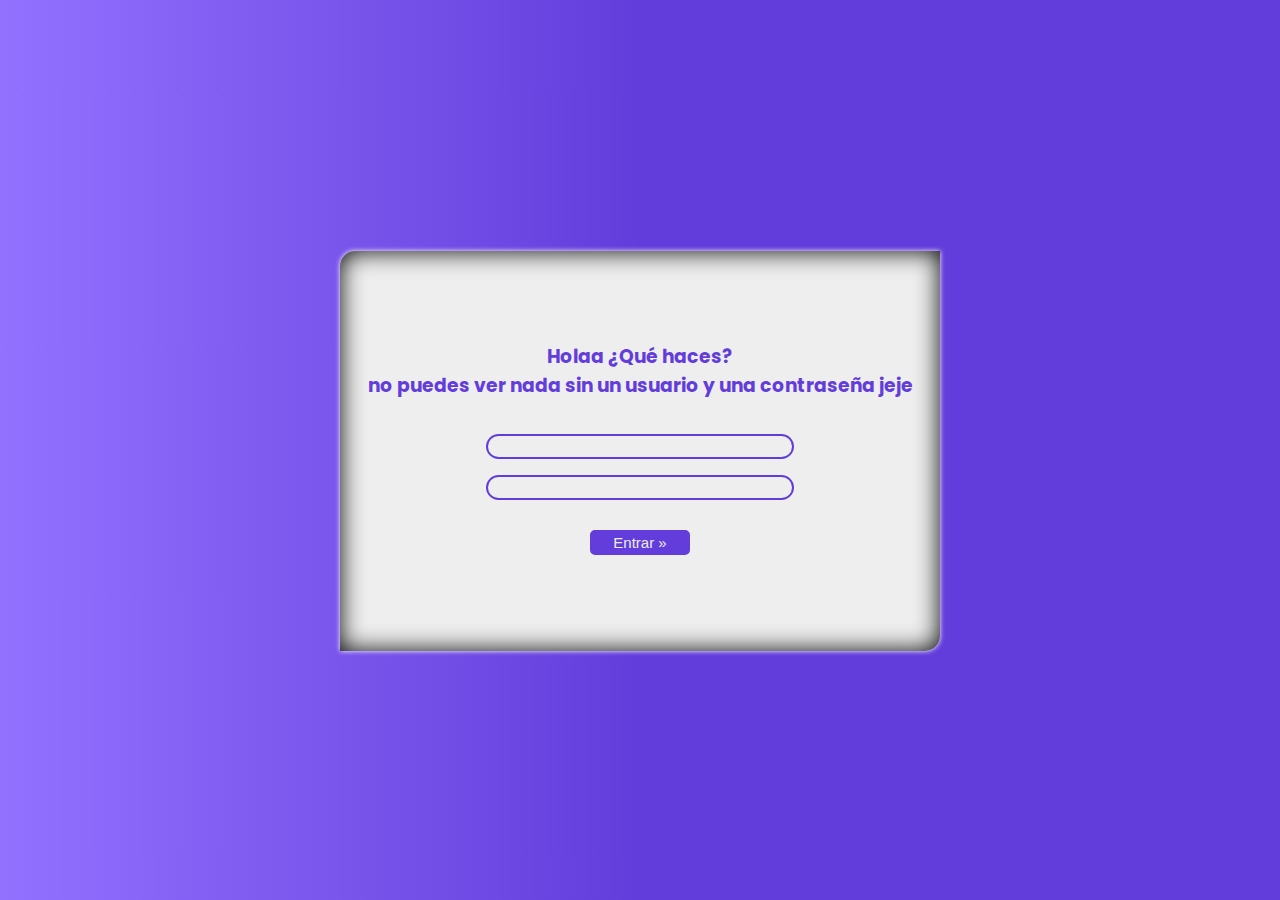
<file: index.html>
<!DOCTYPE html>
<html lang="en">
	<head>
		<meta charset="UTF-8" />
		<meta name="viewport" content="width=device-width, initial-scale=1.0" />
		<title>Autenticación</title>
		<link rel="stylesheet" href="main.css" />
		<link
			rel="stylesheet"
			href="https://cdnjs.cloudflare.com/ajax/libs/font-awesome/6.5.1/css/all.min.css"
			integrity="sha512-DTOQO9RWCH3ppGqcWaEA1BIZOC6xxalwEsw9c2QQeAIftl+Vegovlnee1c9QX4TctnWMn13TZye+giMm8e2LwA=="
			crossorigin="anonymous"
			referrerpolicy="no-referrer"
		/>
		<link rel="shortcut icon" href="./img/icon.svg" type="image/x-icon" />
		<style>
			#navbar h1 {
				-webkit-text-fill-color: transparent;
			}
		</style>
	</head>
	<body>
		<div id="navbar">
			<h1>OUR <span>MOMENTS</span></h1>
		</div>
		<!-- Auth -->
		<div class="auth">
			<div class="content">
				<!-- form -->

				<div class="form">
					<h3 class="f-title">
						Holaa ¿Qué haces? <br />
						no puedes ver nada sin un usuario y una contraseña jeje
					</h3>
					<div action="" id="form">
						<label for="user" class="icn user"
							><i class="fa-solid fa-user"></i
						></label>

						<input type="text" name="user" id="user" />

						<label for="pswrd" class="icn pswrd"
							><i class="fa-solid fa-key"></i
						></label>

						<input type="password" name="pswrd" id="pswrd" placeholder />
						<a href=""></a>
						<button class="btn" id="submit">Entrar »</button>
						<button class="btn-show"><i class="fa-solid fa-eye-slash"></i></button>
					</div>
				</div>
			</div>
		</div>
		<script src="script.js"></script>
		<script>
			localStorage.setItem('isloged', 'false');
		</script>
	</body>
</html>
</file>
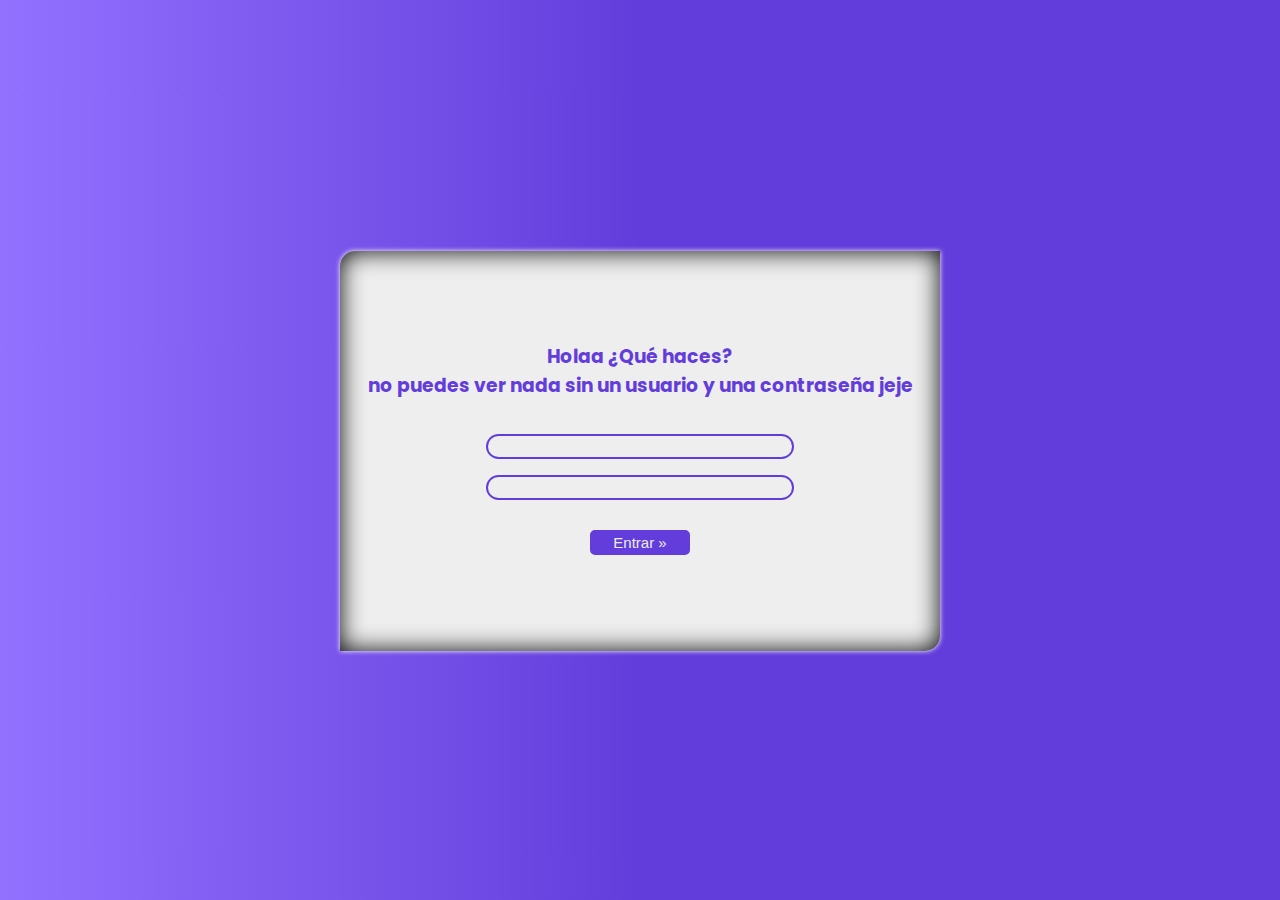
<file: peticion.html>
<!DOCTYPE html>
<html lang="en">
	<head>
		<meta charset="UTF-8" />
		<meta name="viewport" content="width=device-width, initial-scale=1.0" />
		<title>Petición</title>
		<style>
			@import url('https://fonts.googleapis.com/css2?family=Poppins&family=Roboto:wght@300;400;500&display=swap');
			@import url('https://fonts.googleapis.com/css2?family=Oswald:wght@700&display=swap');

			html,
			body {
                background: rgba(99,61,219,1);
                background-image: linear-gradient(90deg, rgba(147,113,255,1) 0%, rgba(99,61,219,1) 50%);
				margin: 0;
				padding: 0;
			}

			.container {
				display: flex;
				position: absolute;
				width: 100%;
				height: 100%;
				flex-flow: column nowrap;
				align-items: center;
				justify-content: center;
				background: linear-gradient(
					90deg,
					rgba(147, 113, 255, 1) 0%,
					rgba(99, 61, 219, 1) 50%
				);
			}

			.container .title {
				font-size: 60px;
				font-family: 'Oswald';
				-webkit-text-fill-color: transparent;
				-webkit-text-stroke: 2px white;
				text-shadow: 0 0 1em white;
                text-align: center;
			}

			.container .buttons {
				margin-top: 50px;
				margin-left: -130px;
			}

			.container .buttons .btn {
				position: absolute;
				padding: 10px 20px;
				font-size: 18px;
				background-color: #7f0000;
				border-radius: 5px;
				border: 2px solid white;
				box-shadow: 0 0 1em white;
				background: none;
				color: white;
				transition: 0.1s;
				cursor: pointer;
			}

			.container .buttons > #btnno {
				margin-left: 70px;
			}
		</style>
		<link rel="shortcut icon" href="./img/icon.svg" type="image/x-icon" />
	</head>
	<body>
		<div class="container">
			<div class="title">Quieres ser mi novia?</div>
			<div class="buttons">
				<button id="btnyes" class="btn">Si</button>
				<button id="btnno" class="btn">No</button>
			</div>
		</div>
		<script>
			var btnno = document.getElementById('btnno');
			var btnyes = document.getElementById('btnyes');
            let isLoged = localStorage.getItem('isloged');
			if(isLoged == 'false' || isLoged == null){
				window.location.href = 'index.html';
			}
			btnno.addEventListener('mouseenter', () => {
				console.log('mouse entrando');
				var pos = coordenadas();
				btnno.style.top = `${pos.posy}px`;
				btnno.style.left = `${pos.posx}px`;
			});

			var coordenadas = () => {
				var ancho = screen.width - 100;
				var alto = screen.height - 200;
				var posx = Math.random() * (ancho);
				var posy = Math.random() * (alto);
				return { posx, posy };
			};

			btnyes.addEventListener('click', () => {
				alert('Ya sabia que, ahora sí, querias ser mi novia 💖');
			});
		</script>
	</body>
</html>
</file>
<file: main.css>
@import url('https://fonts.googleapis.com/css2?family=Poppins&family=Roboto:wght@300;400;500&display=swap');
@import url('https://fonts.googleapis.com/css2?family=Oswald:wght@700&display=swap');

body {
    background: #eee;
    margin: 0;
    padding: 0;
    font-family: 'Poppins', 'Roboto';
}

#navbar {
    display: flex;
    background: linear-gradient(90deg, rgba(147,113,255,1) 0%, rgba(99,61,219,1) 50%);
    color: #eee;
    justify-content: center;
    align-items: center;
    text-align: center;
    position: sticky;
    top: 0;
    z-index: 100
}

.container {
    display: grid;
    grid-template-columns: repeat(4, 1fr);
    margin: 10px 100px;
    gap: 25px;
}

.card {
    width: 250px;
    height: 350px;
    background-color: #ffffff;
opacity: 0.8;
background-size: 20px 20px;
background-image:  repeating-linear-gradient(0deg, #000000, #000000 1px, #ffffff 1px, #ffffff);
    display: flex;
    flex-direction: column;
    align-items: center;
    position: relative;
    box-shadow: 0 0 1em black;
    border-radius: 5px;
    overflow: hidden;
}

.opacar {
    position: absolute;
    background: black;
    width: 100%;
    height: 100%;
    display: none;
    opacity: .5;
    z-index: 2;
}

.card::after {
    content: '';
    width: 15px;
    height: 15px;
    border-radius: 50%;
    background: radial-gradient(circle, rgba(0,0,0,1) 0%, rgba(255,255,255,1) 300%);;
    position: absolute;
    top: 3px;
    z-index: -1;
}

.foto {
    height: 60%;
    margin-top: 20px;
}

.foto img {
    width: 200px;
    box-shadow: 0 5px 5px 0 black;
    border-radius: 5px;
    transition: all .3s;
}

.foto img:hover {
    transform: scale(1.2);
    z-index: 100;
}


.date {
    margin: 0;
    padding: 0;
    font-size: 12px;
    width: 100%;
    background: black;
    color: white;
    height: 100%;
    display: flex;
    justify-content: center;
    align-items: center;;
    
}

.text {
    height: 40%;
    width: 100%;
    display: flex;
    flex-direction: column;
    justify-content: center;
    align-items: center;
    text-align: center;
    background: white;
    transition: all .3s;
}

.title {
    text-align: center;
    font-family: 'Oswald';
    font-size: 30px;
    -webkit-text-fill-color: transparent;
    -webkit-text-stroke: 1.5px #633DDB;
}

.footer {
    background: #633DDB;
    color: #eee;
    text-align: center;
}

.footer a {
    color: rgb(175, 175, 255);
    text-decoration: underline;
}



/* ! Auth ! */

.auth {
    width: 100%;
    height: 100%;
    position: fixed;
    background: linear-gradient(90deg, rgba(147,113,255,1) 0%, rgba(99,61,219,1) 50%);
    z-index: 1000;
}

.content {
    width: 600px;
    height: 400px;
    background: #eee;
    position: relative;
    top: 40%;
    left: 50%;
    transform: translate(-50%, -50%);
    border-radius: 15px 0;
    overflow: hidden;
    box-shadow: inset 0 0 1.5em black, 0 0 5px white;
}

.f-title {
    text-align: center;
    width: 100%;
    color: #633DDB;
}

.form {
    width: 100%;
    height: 100%;
    display: flex;
    flex-direction: column;
    justify-content: center;
    align-items: center;
}

#form {
    width: 500px;
    height: 40%;
    display: flex;
    align-items: center;
    justify-content: center;
    flex-direction: column;
}

#form input {
    background: none;
    border: 2px solid #633DDB;
    border-radius: 15px;
    width: 300px;
    height: 25px;
    text-indent: 30px;
    outline: none;
    color: gray;
    transition: .5s ease-in;
}

#form input:focus {
    border: 2px solid #633DDB;
    box-shadow: 0 0 1em #633DDB;
    color: #633DDB;
    text-shadow: 0 0 2px rgb(112, 174, 255);
}

.icn {
    color: #633DDB;
    position: relative;
    top: 20px;
    left: -135px;
    width: 20px;
    height: 20px;
}

.btn {
    background: #633DDB;
    border: none;
    width: 100px;
    height: 30px;
    color: #eee;
    border-radius: 5px;
    /* overflow: hidden; */
    font-size: 15px;
    border: 2px solid #633DDB;
    margin-top: 30px;
    transition: .5s;
    cursor: pointer;
}

.btn:hover {
    background: #eee;
    color: #633DDB;
    box-shadow: 0 0 10px #633DDB;
    
}

.btn-show {
    width: 25px;
    height: 30px;
    background: none;
    border: none;
    color: #633DDB;
    position: relative;
    top: -74px;
    left: 135px;
    cursor: pointer;

}

/* background: linear-gradient(90deg, rgba(147,113,255,1) 0%, rgba(99,61,219,1) 50%); */

@media (max-width: 1200px) {
    .container {
        grid-template-columns: repeat(3, 1fr);
    }
}

@media (max-width: 1000px) {
    .container {
        grid-template-columns: repeat(2, 1fr);
    }

    .content {
        width: 500px;
    }
}

@media (max-width: 700px){
    .container {
       display: flex;
       justify-content: center;
       flex-direction: column;
    }

    .content {
        width: 300px;
    }

    #form input {
        width: 200px;
    }

    .icn {
        left: -85px;
    }

    .btn-show {
        left: 85px; 
    }
}
</file>
